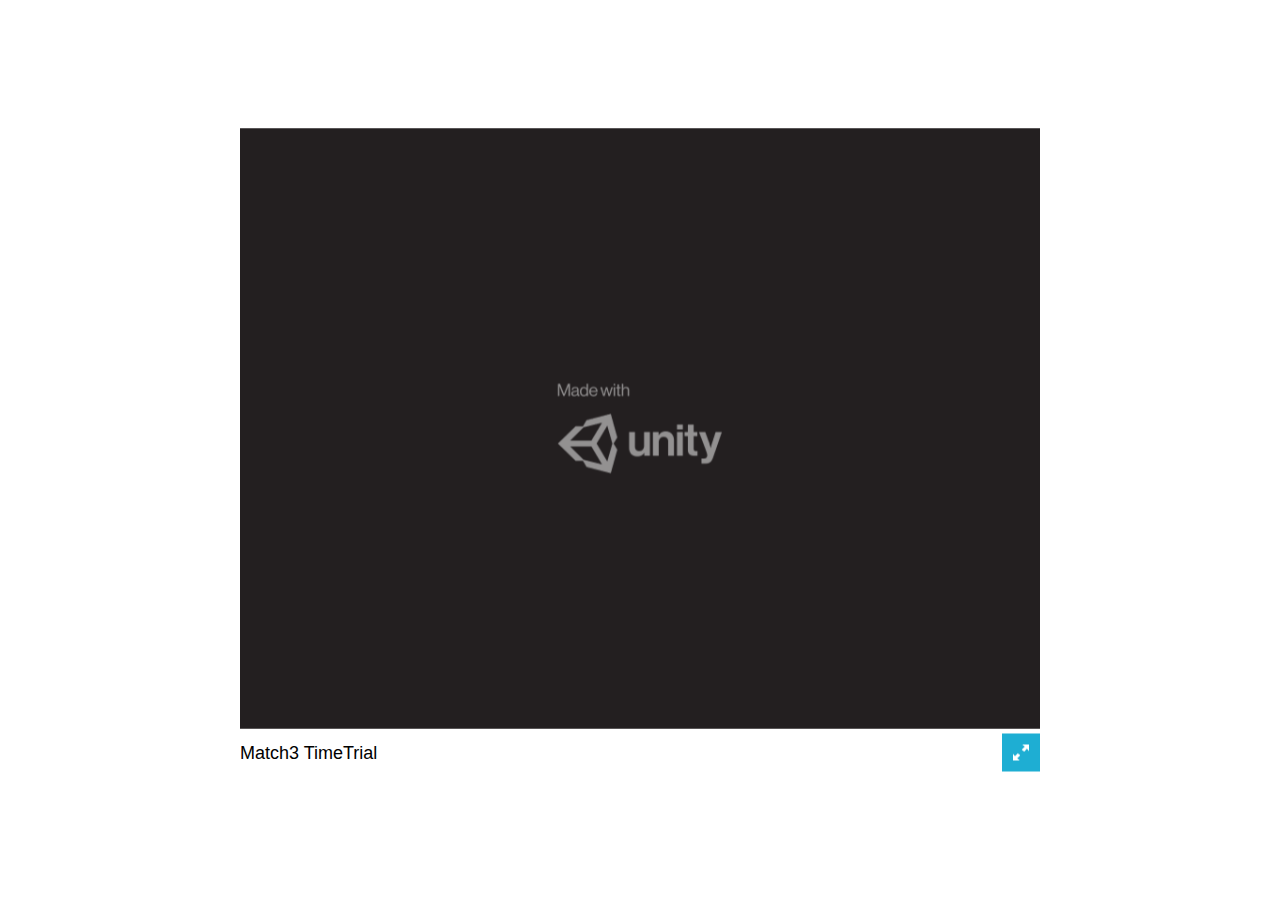
<file: match3/index.html>
<!DOCTYPE html>
<html lang="en-us">
  <head>
    <meta charset="utf-8">
    <meta http-equiv="Content-Type" content="text/html; charset=utf-8">
    <title>Unity WebGL Player | Match3 TimeTrial</title>
    <link rel="shortcut icon" href="TemplateData/favicon.ico">
    <link rel="stylesheet" href="TemplateData/style.css">
    <script src="TemplateData/UnityProgress.js"></script>  
    <script src="GameBuild/UnityLoader.js"></script>
    <script>
      var gameInstance = UnityLoader.instantiate("gameContainer", "GameBuild/Web.json", {onProgress: UnityProgress});
    </script>
  </head>
  <body>
    <div class="webgl-content">
      <div id="gameContainer" style="width: 800px; height: 600px"></div>
      <div class="footer">
        <div class="fullscreen" onclick="gameInstance.SetFullscreen(1)"></div>
        <div class="title">Match3 TimeTrial</div>
      </div>
    </div>
  </body>
</html>
</file>
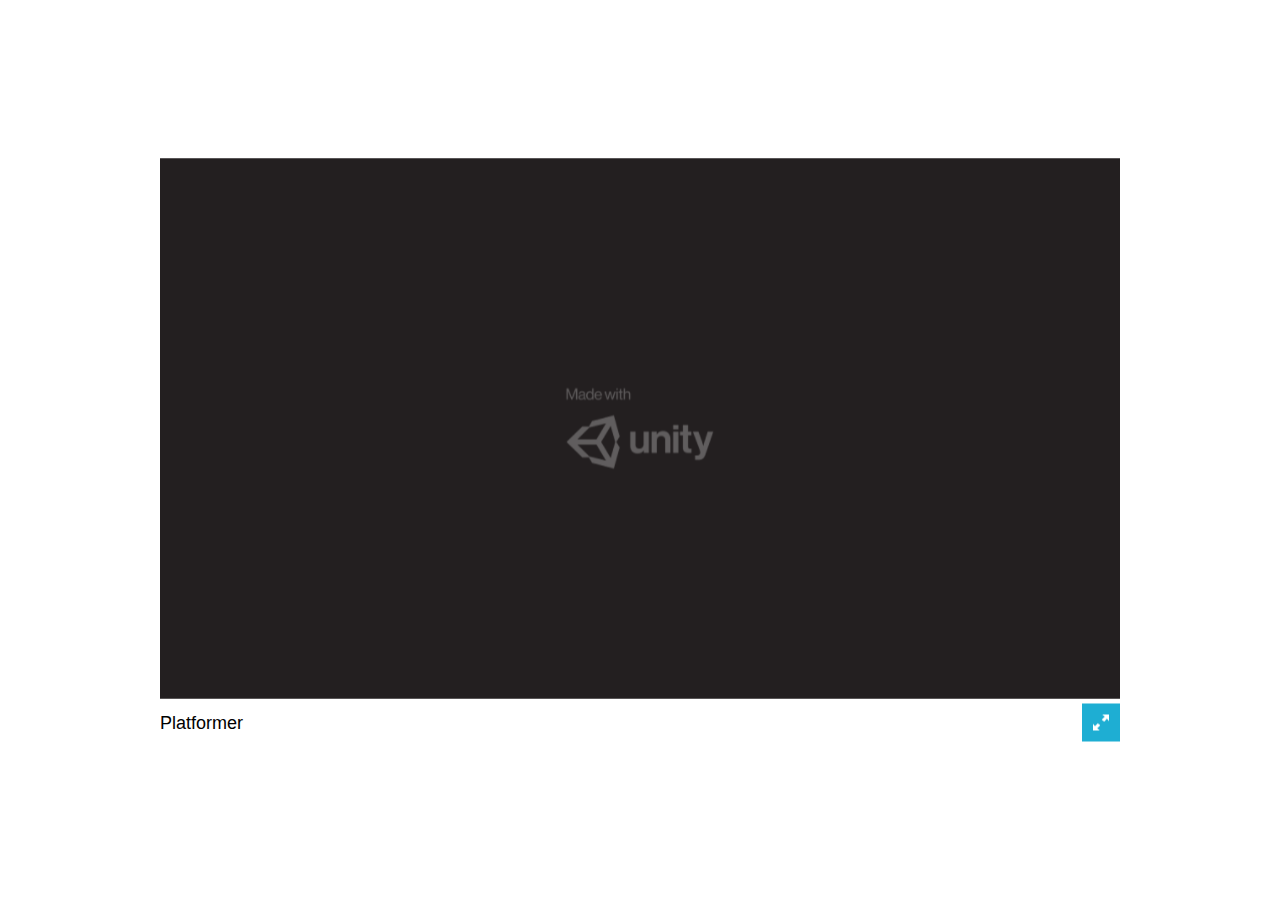
<file: platformer/index.html>
<!DOCTYPE html>
<html lang="en-us">
  <head>
    <meta charset="utf-8">
    <meta http-equiv="Content-Type" content="text/html; charset=utf-8">
    <title>Unity WebGL Player | Platformer</title>
    <link rel="shortcut icon" href="TemplateData/favicon.ico">
    <link rel="stylesheet" href="TemplateData/style.css">
    <script src="TemplateData/UnityProgress.js"></script>  
    <script src="GameBuild/UnityLoader.js"></script>
    <script>
      var gameInstance = UnityLoader.instantiate("gameContainer", "GameBuild/PlatformerWeb2018.json", {onProgress: UnityProgress});
    </script>
  </head>
  <body>
    <div class="webgl-content">
      <div id="gameContainer" style="width: 960px; height: 540px"></div>
      <div class="footer">
        <div class="fullscreen" onclick="gameInstance.SetFullscreen(1)"></div>
        <div class="title">Platformer</div>
      </div>
    </div>
  </body>
</html>
</file>
<file: match3/TemplateData/style.css>
.webgl-content * {border: 0; margin: 0; padding: 0}
.webgl-content {position: absolute; top: 50%; left: 50%; -webkit-transform: translate(-50%, -50%); transform: translate(-50%, -50%);}

.webgl-content .logo, .progress {position: absolute; left: 50%; top: 50%; -webkit-transform: translate(-50%, -50%); transform: translate(-50%, -50%);}
.webgl-content .logo {background: url('progressLogo.Light.png') no-repeat center / contain; width: 154px; height: 130px;}
.webgl-content .progress {height: 18px; width: 141px; margin-top: 90px;}
.webgl-content .progress .empty {background: url('progressEmpty.Light.png') no-repeat right / cover; float: right; width: 100%; height: 100%; display: inline-block;}
.webgl-content .progress .full {background: url('progressFull.Light.png') no-repeat left / cover; float: left; width: 0%; height: 100%; display: inline-block;}

.webgl-content .logo.Dark {background-image: url('progressLogo.Dark.png');}
.webgl-content .progress.Dark .empty {background-image: url('progressEmpty.Dark.png');}
.webgl-content .progress.Dark .full {background-image: url('progressFull.Dark.png');}

.webgl-content .footer {margin-top: 5px; height: 38px; line-height: 38px; font-family: Helvetica, Verdana, Arial, sans-serif; font-size: 18px;} 
.webgl-content .footer .webgl-logo, .title, .fullscreen {height: 100%; display: inline-block; background: transparent center no-repeat;} 
.webgl-content .footer .webgl-logo {background-image: url('webgl-logo.png'); width: 204px; float: left;}
.webgl-content .footer .title {margin-right: 10px; float: left;}
.webgl-content .footer .fullscreen {background-image: url('fullscreen.png'); width: 38px; float: right;}
</file>
<file: platformer/TemplateData/style.css>
.webgl-content * {border: 0; margin: 0; padding: 0}
.webgl-content {position: absolute; top: 50%; left: 50%; -webkit-transform: translate(-50%, -50%); transform: translate(-50%, -50%);}

.webgl-content .logo, .progress {position: absolute; left: 50%; top: 50%; -webkit-transform: translate(-50%, -50%); transform: translate(-50%, -50%);}
.webgl-content .logo {background: url('progressLogo.Light.png') no-repeat center / contain; width: 154px; height: 130px;}
.webgl-content .progress {height: 18px; width: 141px; margin-top: 90px;}
.webgl-content .progress .empty {background: url('progressEmpty.Light.png') no-repeat right / cover; float: right; width: 100%; height: 100%; display: inline-block;}
.webgl-content .progress .full {background: url('progressFull.Light.png') no-repeat left / cover; float: left; width: 0%; height: 100%; display: inline-block;}

.webgl-content .logo.Dark {background-image: url('progressLogo.Dark.png');}
.webgl-content .progress.Dark .empty {background-image: url('progressEmpty.Dark.png');}
.webgl-content .progress.Dark .full {background-image: url('progressFull.Dark.png');}

.webgl-content .footer {margin-top: 5px; height: 38px; line-height: 38px; font-family: Helvetica, Verdana, Arial, sans-serif; font-size: 18px;} 
.webgl-content .footer .webgl-logo, .title, .fullscreen {height: 100%; display: inline-block; background: transparent center no-repeat;} 
.webgl-content .footer .webgl-logo {background-image: url('webgl-logo.png'); width: 204px; float: left;}
.webgl-content .footer .title {margin-right: 10px; float: left;}
.webgl-content .footer .fullscreen {background-image: url('fullscreen.png'); width: 38px; float: right;}
</file>
